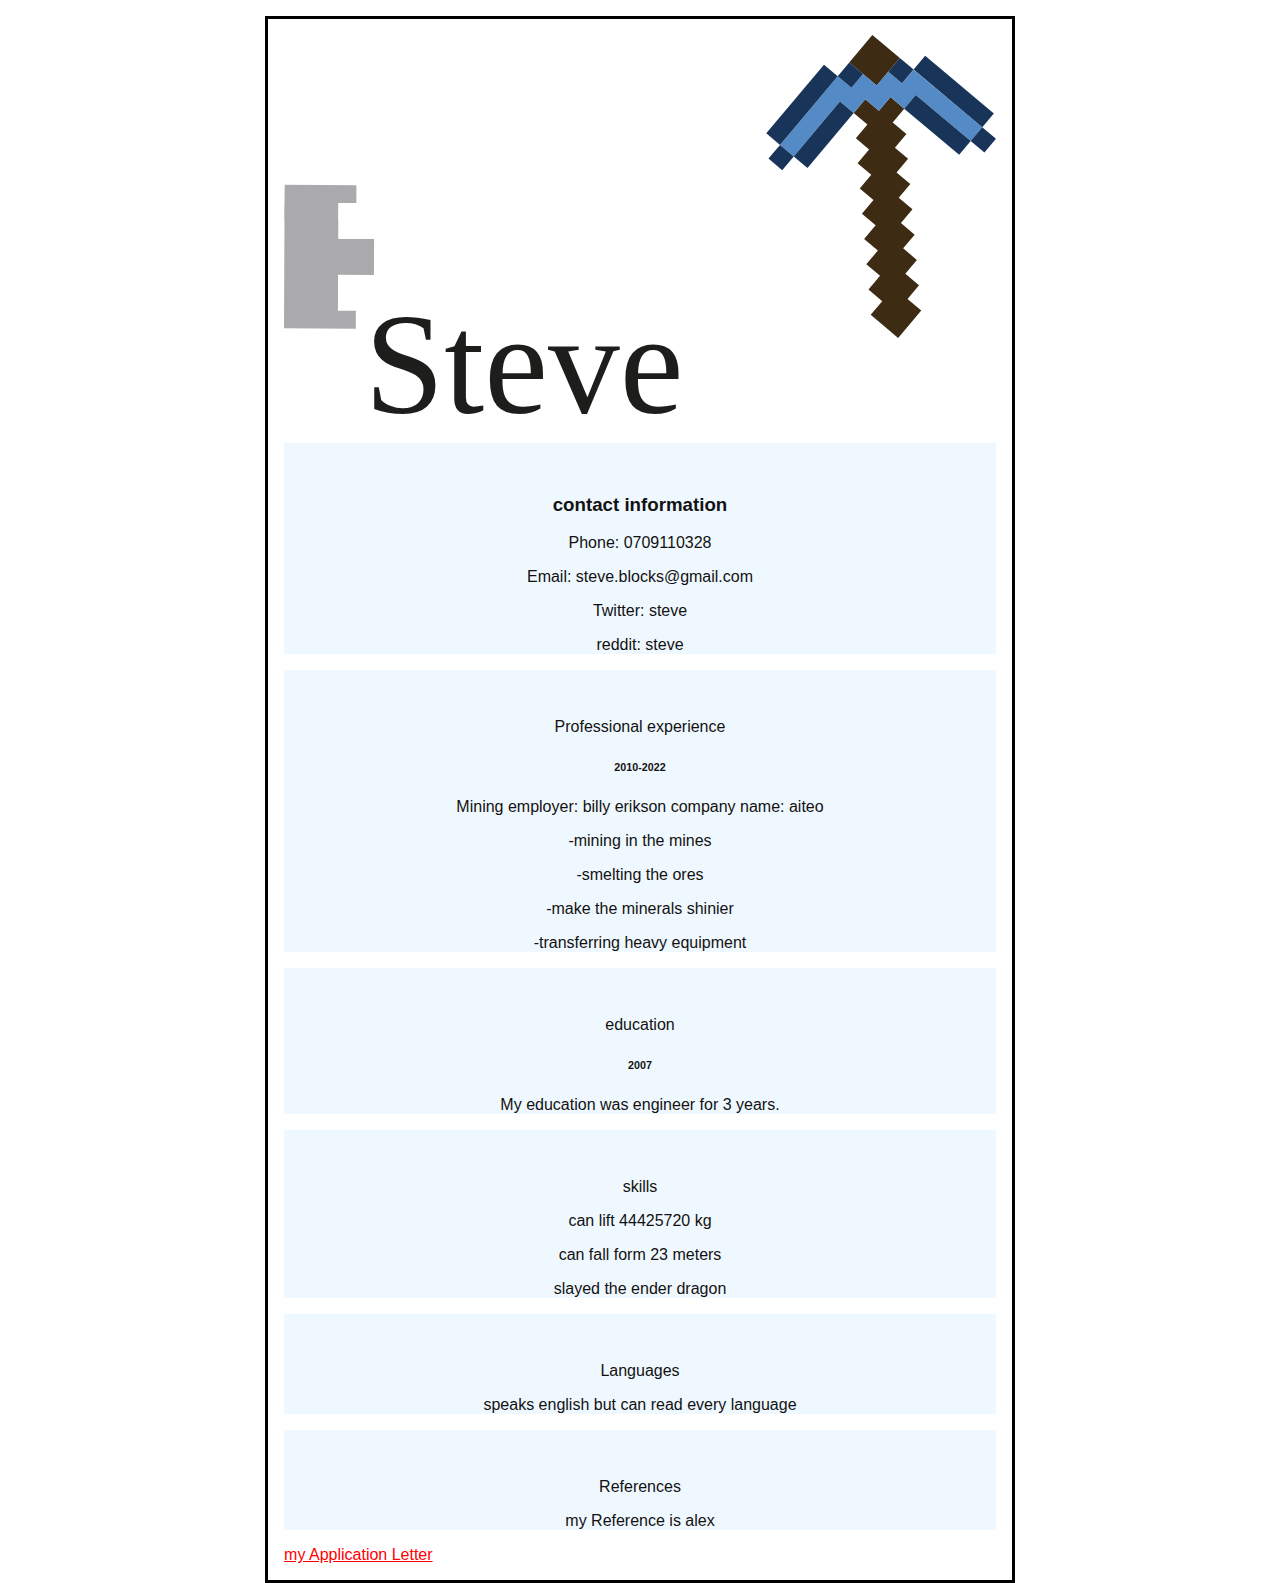
<file: docs/index.html>
<!DOCTYPE html>
<html lang="en">
<head>
    <meta charset="UTF-8">
    <meta name="viewport" content="width=device-width, initial-scale=1.0">
    <title>steve blocks resume</title>
    <link rel="stylesheet" href="css/style.css">
</head>
<body>
    <main id="main-content" class="container">
        <img src="images/Resurs 1.svg" alt="beanes">  
        <div class="contact">
            <h3>contact information</h3>
            <p>Phone: 0709110328</p>
            <p>Email: steve.blocks@gmail.com</p>
            <p>Twitter: steve</p>
            <p>reddit: steve</p>
        </div>
        <div class="contact">
            <p>Professional experience</p>
            <h6>2010-2022</h6>
            <p>Mining employer: billy erikson company name: aiteo</p>
            <p>-mining in the mines</p>
            <p>-smelting the ores</p>
            <p>-make the minerals shinier</p>
            <p>-transferring heavy equipment</p>
        </div>
        <div class="contact">
            <p>education</p>
            <h6>2007</h6>
            <p>My education was engineer for 3 years.</p>
        </div>
        <div class="contact">
            <p>skills</p>
            <p>can lift 44425720 kg</p>
            <p>can fall form 23 meters</p>
            <p>slayed the ender dragon</p>
        </div>
        <div class="contact">
            <p>Languages</p>
            <p>speaks english but can read every language</p>
        </div>
        <div class="contact">
            <p>References</p>
            <p>my Reference is alex</p>
        </div>
        <a href="Application_Letter.html"> my Application Letter</a>
    </main>
</body>
</html>
</file>
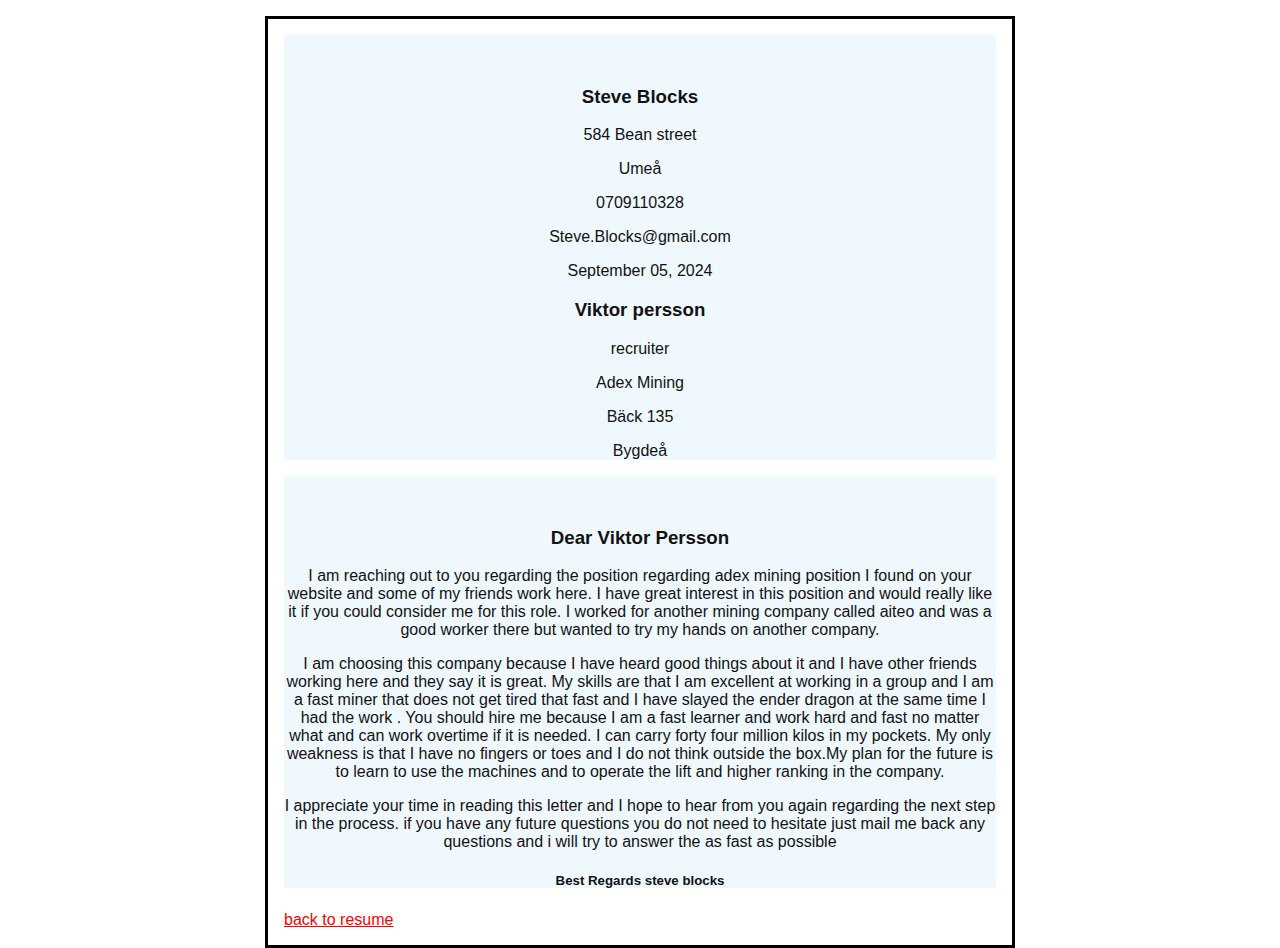
<file: docs/Application_Letter.html>
<!DOCTYPE html>
<html lang="en">
<head>
    <meta charset="UTF-8">
    <meta name="viewport" content="width=device-width, initial-scale=1.0">
    <title>steve blocks application</title>
    <link rel="stylesheet" href="css/style.css">
</head>
<body>
    <main id="main-content" class="container">
        <div class="contact">
            <h3>Steve Blocks</h3>
            <p>584 Bean street</p>
            <p>Umeå</p>
            <p>0709110328</p>
            <p>Steve.Blocks@gmail.com</p>
            <p>September 05, 2024</p>
            <h3>Viktor persson</h3>
            <p>recruiter</p>
            <p>Adex Mining</p>
            <p>Bäck 135</p>
            <p>Bygdeå</p>
        </div>
        <div class="contact">
            <h3>Dear Viktor Persson</h3>
            <p>I am reaching out to you regarding the position regarding adex mining position I found on your website and some of my friends work here. I have great interest in this position and would really like it if you could consider me for this role. I worked for another mining company called aiteo and was a good worker there but wanted to try my hands on another company.</p>
            <p>I am choosing this company because I have heard good things about it and I have other friends working here and they say it is great. My skills are that I am excellent at working in a group and I am a fast miner that does not get tired that fast and I have slayed the ender dragon at the same time I had the work . You should hire me because I am a fast learner and work hard and fast no matter what and can work overtime if it is needed. I can carry forty four million kilos in my pockets. My only weakness is that I have no fingers or toes and I do not think outside the box.My plan for the future is to learn to use the machines and to operate the lift and higher ranking in the company.</p>
            <p>I appreciate your time in reading this letter and I hope to hear from you again regarding the next step in the process. if you have any future questions you do not need to hesitate just mail me back any questions and i will try to answer the as fast as possible</p>
            <h5>Best Regards steve blocks</h5>
        </div>
        <a href="index.html"> back to resume</a>
    </main>
</body>
</html>
</file>
<file: docs/css/style.css>
body {
    color: #121212;
    font-family: sans-serif;
    font-size: 1rem;
}
.container {
    width: min(80ch, 100vw - 2rem);
    margin-inline: auto;
}

.lead {
    font-size: 1.4rem;
}
a {
    color: red;
}

a:hover {
    color: blue;
}
html,
body {
    height: 100vh;
}
main {
    margin: 1rem;
    padding: 1rem;
    border: 3px solid rgb(0, 0, 0);
}

div{
    padding-top: 2rem;

}

.contact {
    background-color: hwb(208 94% 0%);
    text-align: center;
}
</file>
